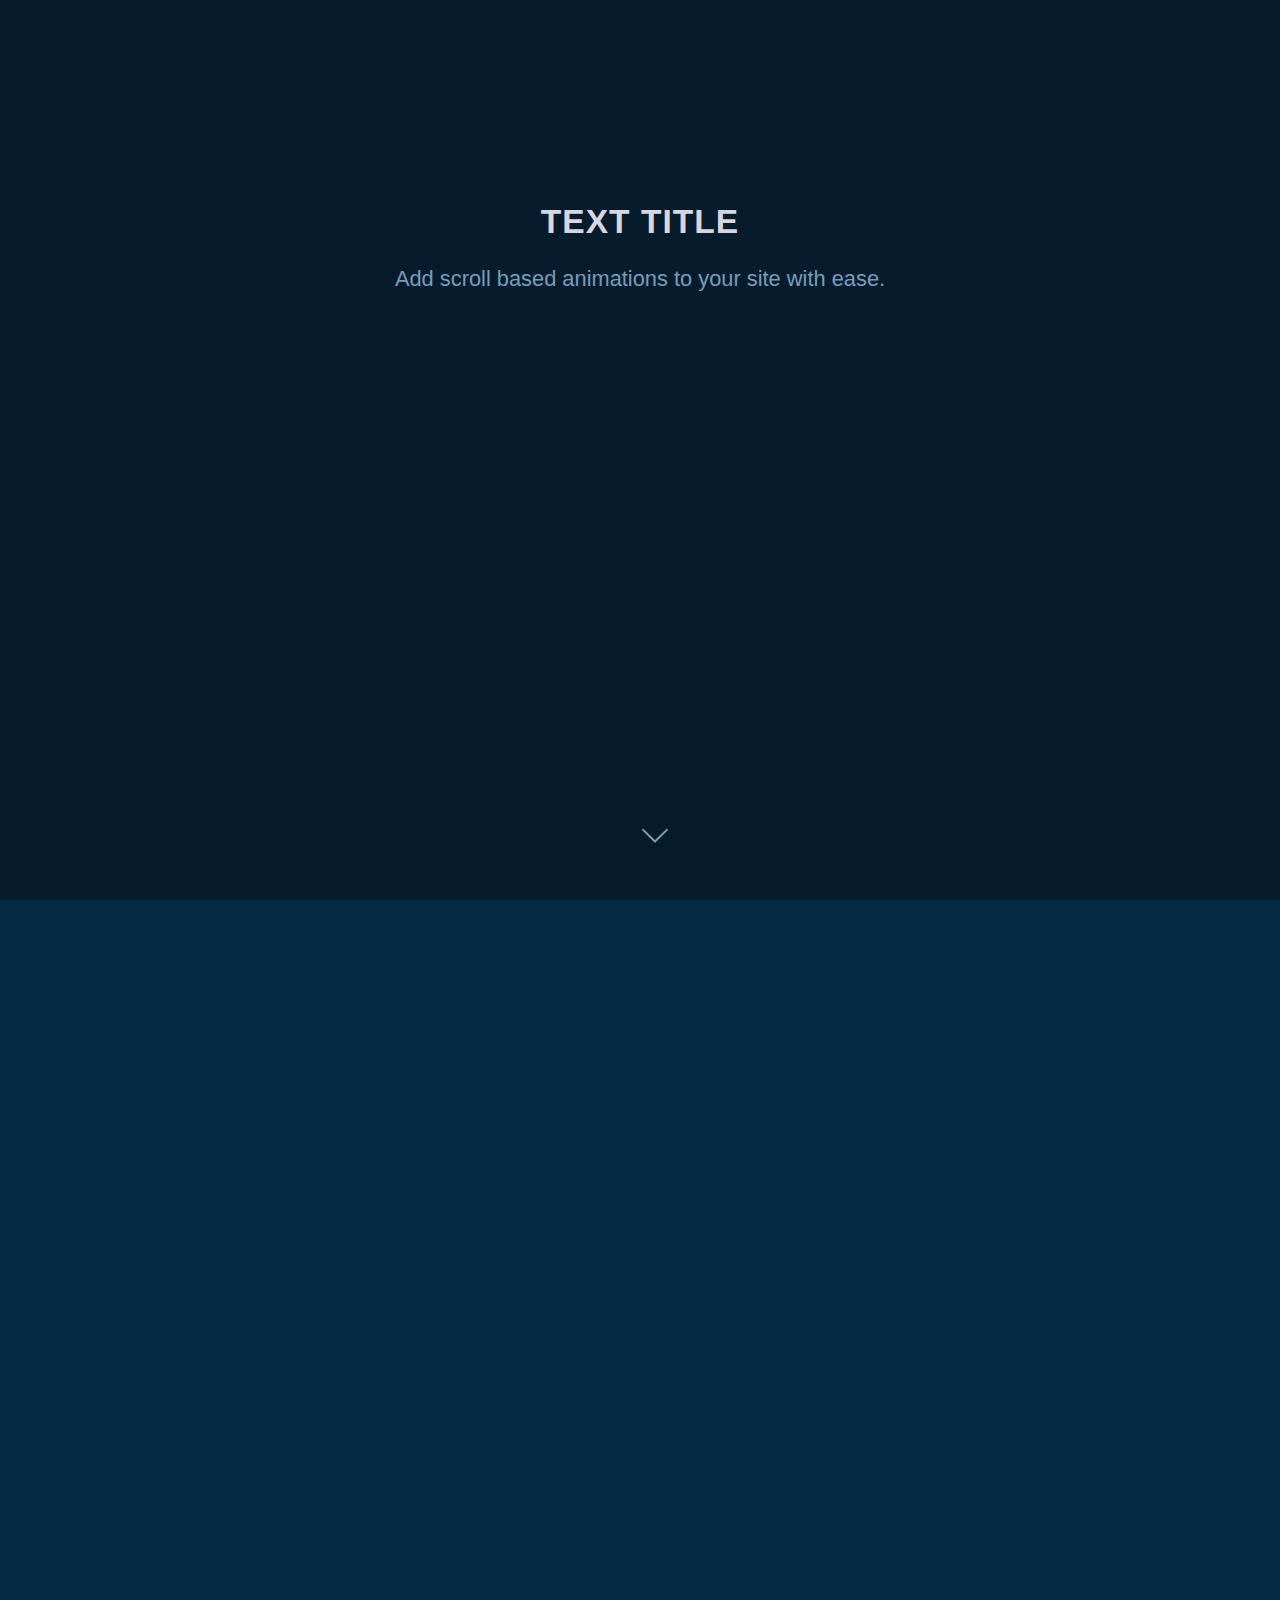
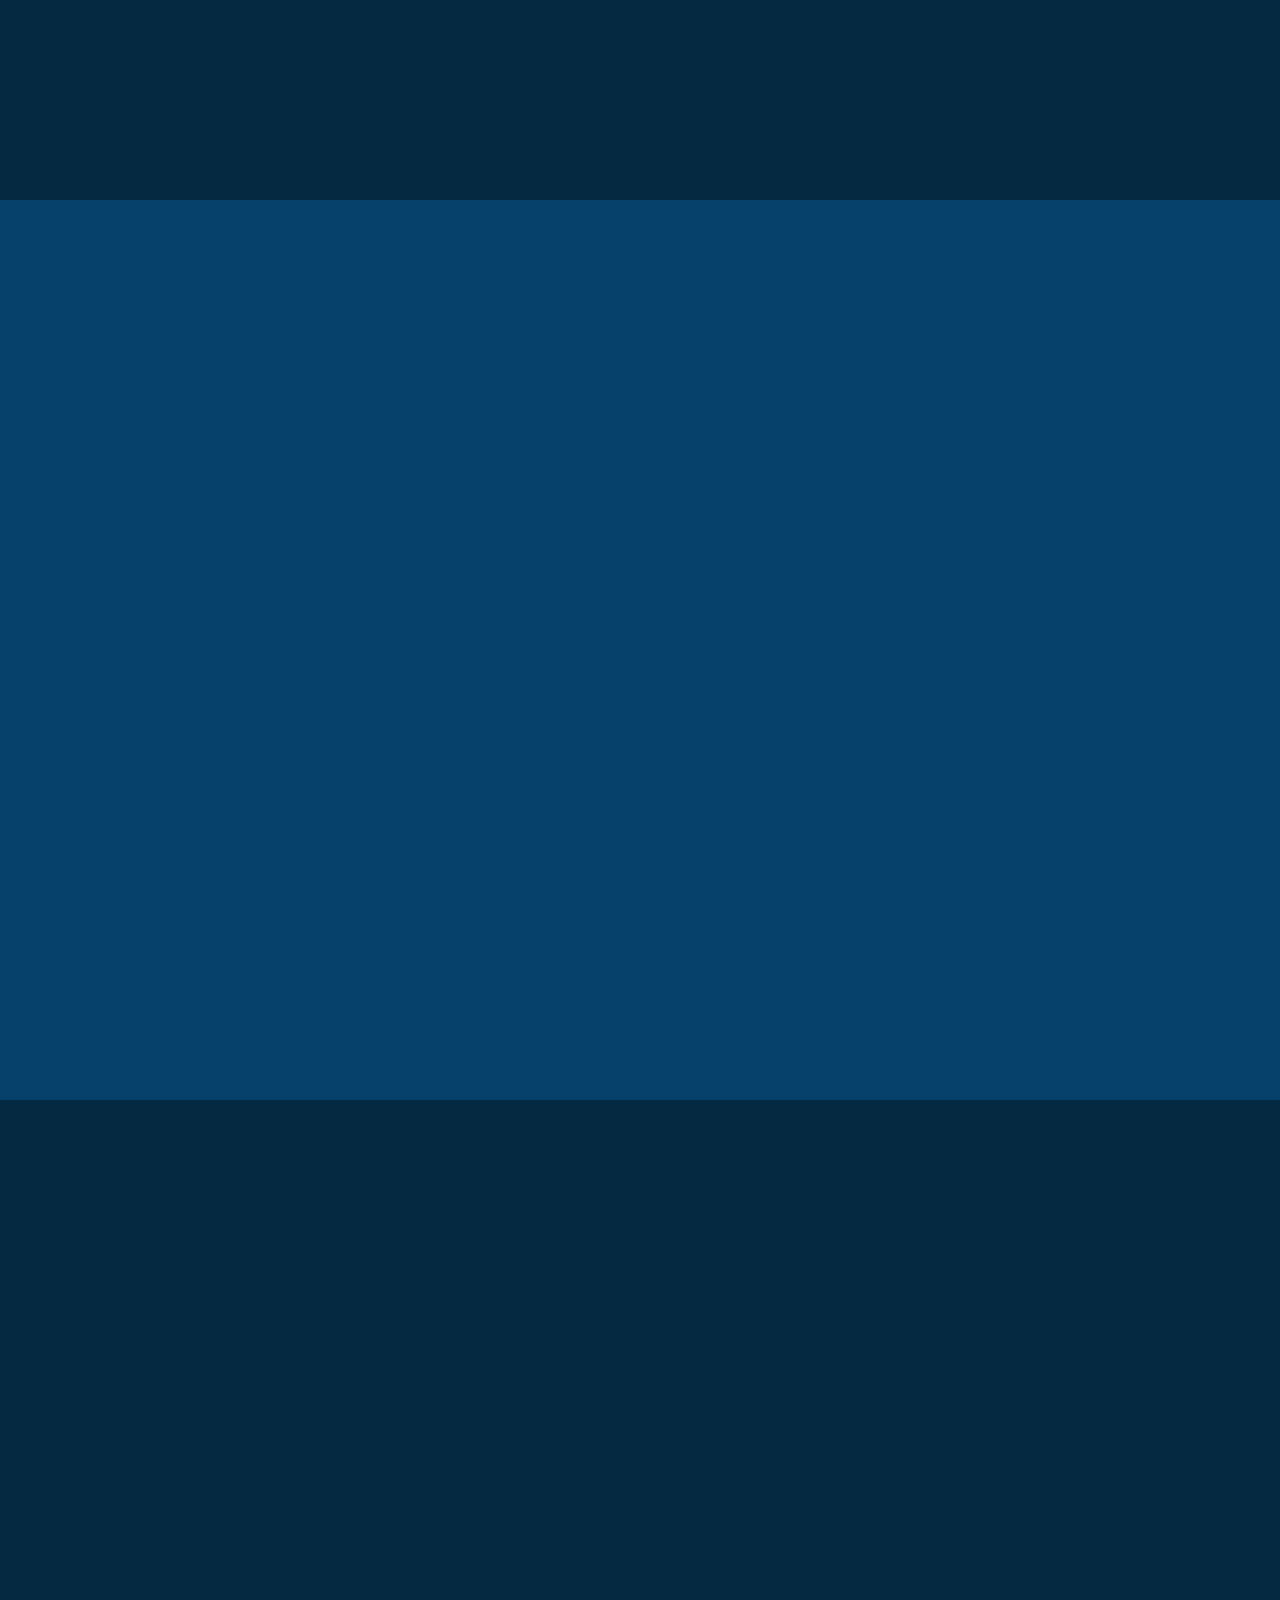
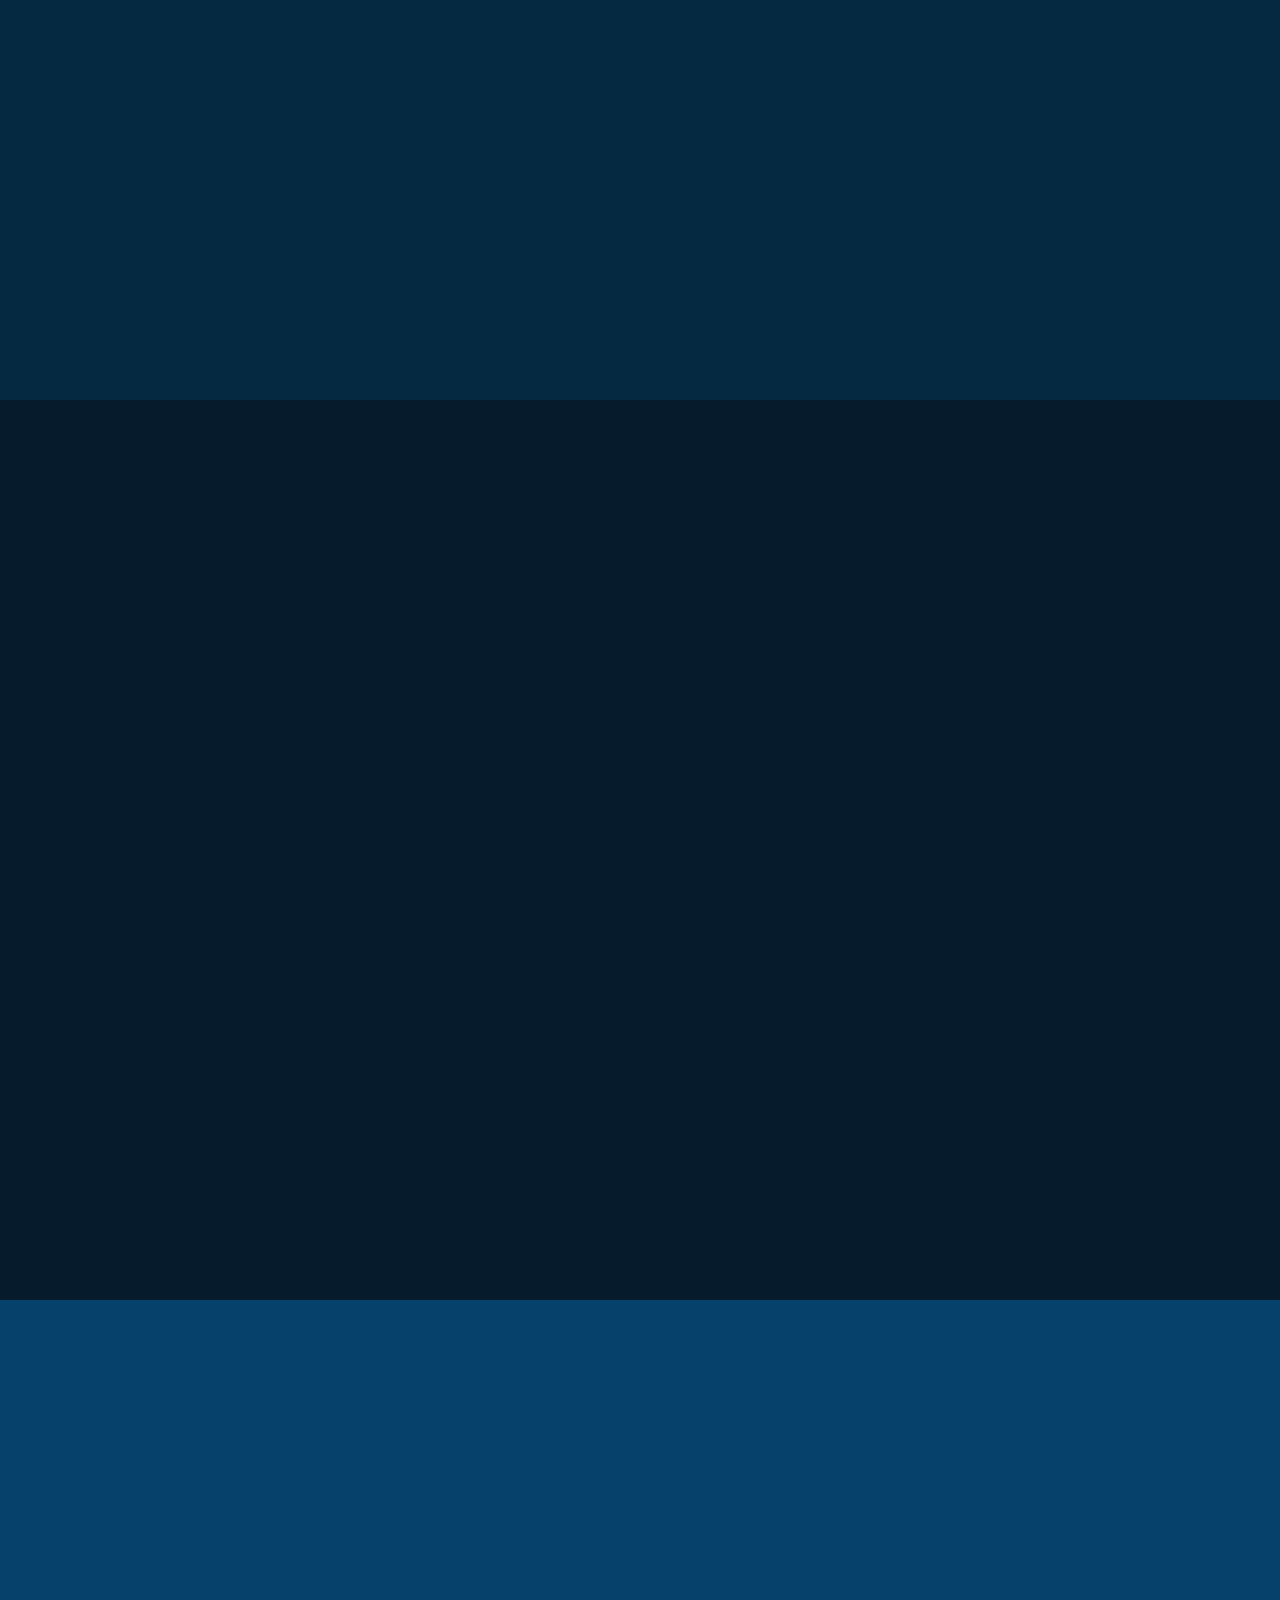
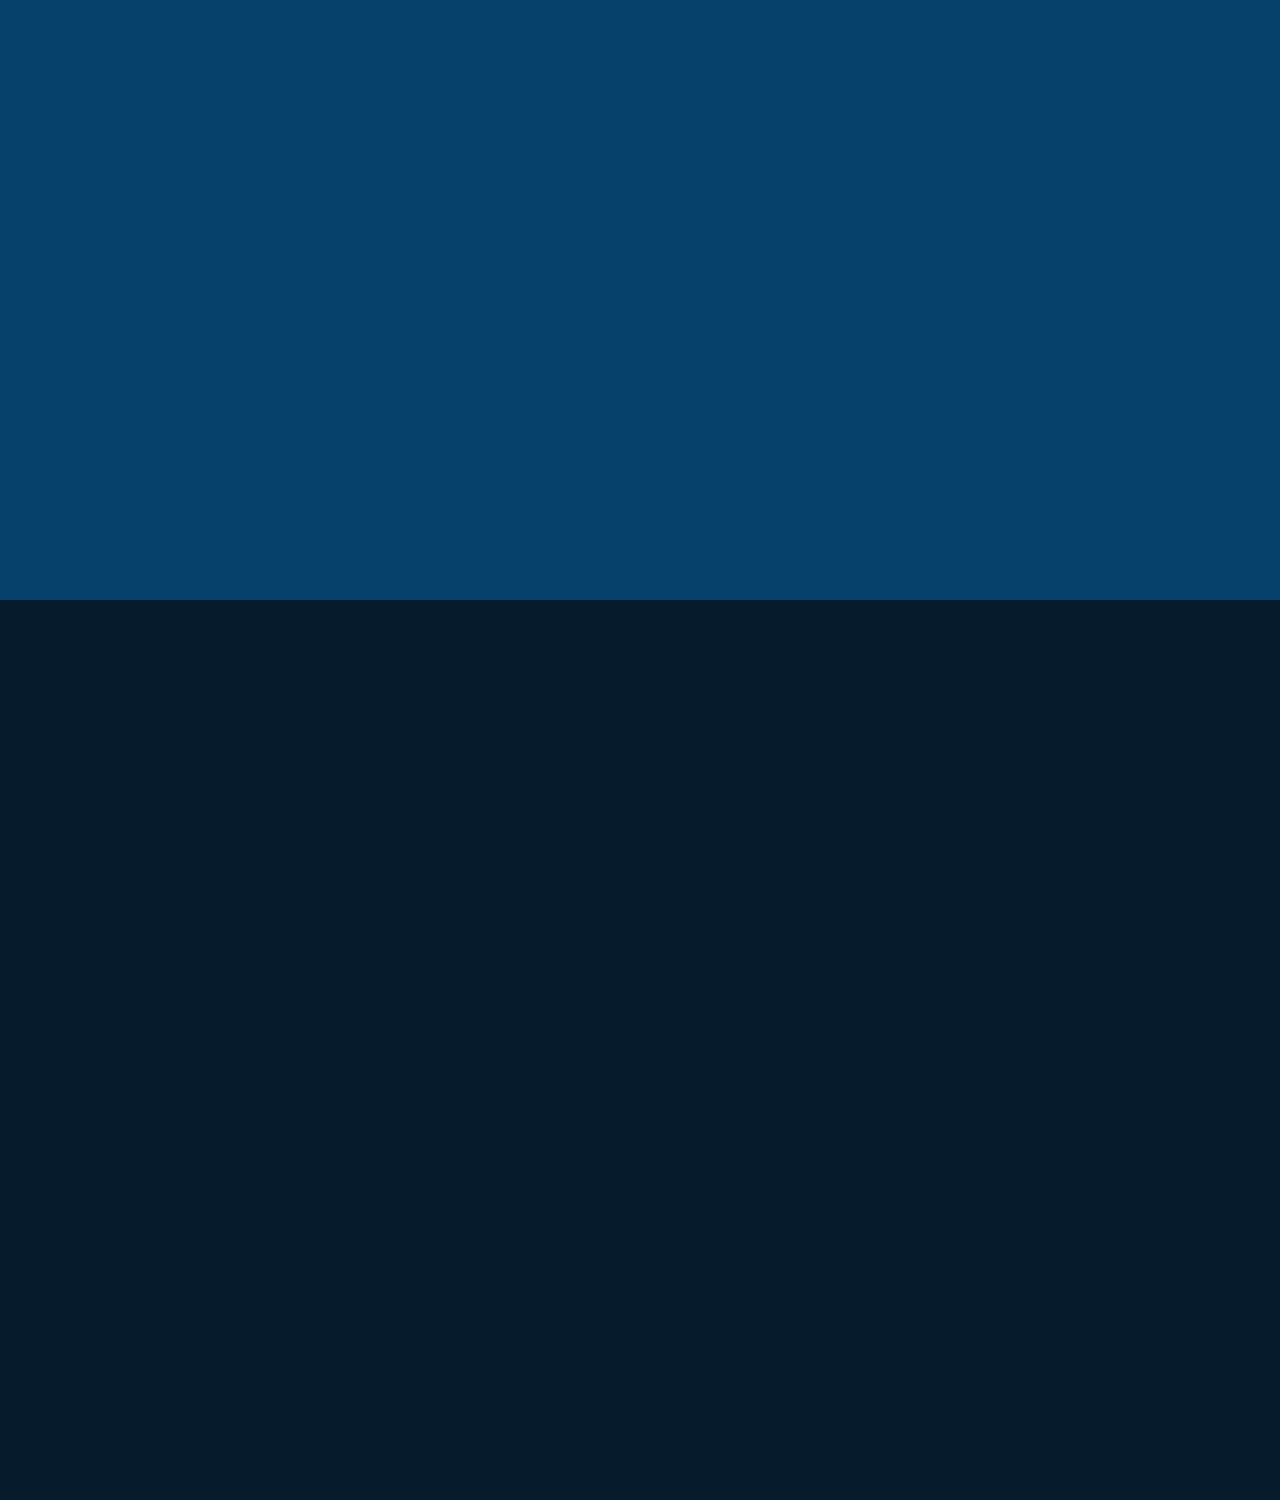
<file: anim.html>
<!DOCTYPE html>
<html lang="zh">
<head>
   <meta charset="UTF-8">
   <meta http-equiv="X-UA-Compatible" content="IE=edge,chrome=1"> 
   <meta name="viewport" content="width=device-width, initial-scale=1.0">
   <title>Scroll</title>
   <link href="https://fonts.googleapis.com/css?family=Work+Sans:200,300,500,700" rel="stylesheet">
   <link rel="stylesheet" type="text/css" href="anim3.css">
   <link href="anim.css" rel="stylesheet">
   <link href="anim2.css" rel="stylesheet">
</head>
<body>
   <div class="block">
      <h1 data-scroll="toggle(.scaleUpIn, .scaleUpOut) addHeight" class="title">Text title<span></span></h1>
      <h2 data-scroll="toggle(.fromBottomIn, .fromBottomOut) addHeight">Add scroll based animations to your site with ease.</h2>
      
      <svg viewBox="0 0 60 60">
         <path d="M52.254 18.327c0.816-0.804 2.127-0.804 2.937 0s0.813 2.103 0 2.907l-23.724 23.49c-0.81 0.804-2.121 0.804-2.937 0l-23.724-23.49c-0.81-0.804-0.81-2.103 0-2.907 0.813-0.804 2.127-0.804 2.937 0l22.257 21.423 22.254-21.423z"></path>
      </svg>
   </div>
   <div class="block">
      <h1 data-scroll="toggle(.fromTopIn, .fromTopOut) addHeight">CSS Animations</h1>
      <h2 data-scroll="toggle(.fromBottomIn, .fromBottomOut) addHeight">All animations are triggered by classes, so you can take advantage of the power that CSS3 animations give you.</h2>
   </div>
   <div class="block">
      <h1 data-scroll="toggle(.fromLeftIn, .fromLeftOut) addHeight">Vanilla JS</h1>
      <h2 data-scroll="toggle(.fromRightIn, .fromRightOut) addHeight">It's written in vanilla javascript, so you can use it with any framework.</h2>
   </div>
   <div class="block">
      <h1 data-scroll="toggle(.scaleDownIn, .scaleDownOut) addHeight">Request Animation Frame</h1>
      <h2 data-scroll="toggle(.fromBottomIn, .fromBottomOut) addHeight">It uses the window.requestAnimationFrame method so it doesn't jack the users scroll. Animations are triggered when the browser is ready for it.</h2>
   </div>
   <div class="block">
      <h1 data-scroll="toggle(.fromRightIn, .fromRightOut) addHeight">Simple syntax</h1>
      <h2 data-scroll="toggle(.fromLeftIn, .fromLeftOut) addHeight">You define the options inside the HTML attribute, so after you have initialised the ScrollTrigger you don't have to touch JavaScript again.</h2>
   </div>
   <div class="block">
      <h1 data-scroll="toggle(.fromRightIn, .fromRightOut) addHeight">Custom<span></span>izable</h1>
      <h2 data-scroll="toggle(.fromLeftIn, .fromLeftOut) addHeight">ScrollTrigger offers a range of options, from calling custom JavaScript functions to defining custom offsets and classes.</h2>
      <h3 data-scroll="toggle(.fromRightIn, .fromRightOut) addHeight" data-scroll-showCallback="counter">You scrolled past this block <span>0</span> times.</h3>
   </div>
   <div class="block">
      <h1 data-scroll="toggle(.fromRightIn, .fromRightOut) addHeight once">Versatile</h1>
      <h2 data-scroll="toggle(.fromLeftIn, .fromLeftOut) addHeight once">ScrollTrigger supports vertical and horizontal scrolling, check out the horizontal demo.</h2>
      <h3 data-scroll="toggle(.fromRightIn, .fromRightOut) addHeight once">This block only animates once.</h3>
   </div>
   








   
   <script src="anim.js"></script>
   <script>
   window.counter = function() {
      // this refers to the html element with the data-scroll-showCallback tag
      var span = this.querySelector('span');
      var current = parseInt(span.textContent);
      
      span.textContent = current + 1;
   };

   document.addEventListener('DOMContentLoaded', function(){
     ScrollTrigger.init();
   });
   </script>






















</body>
</html>
</file>
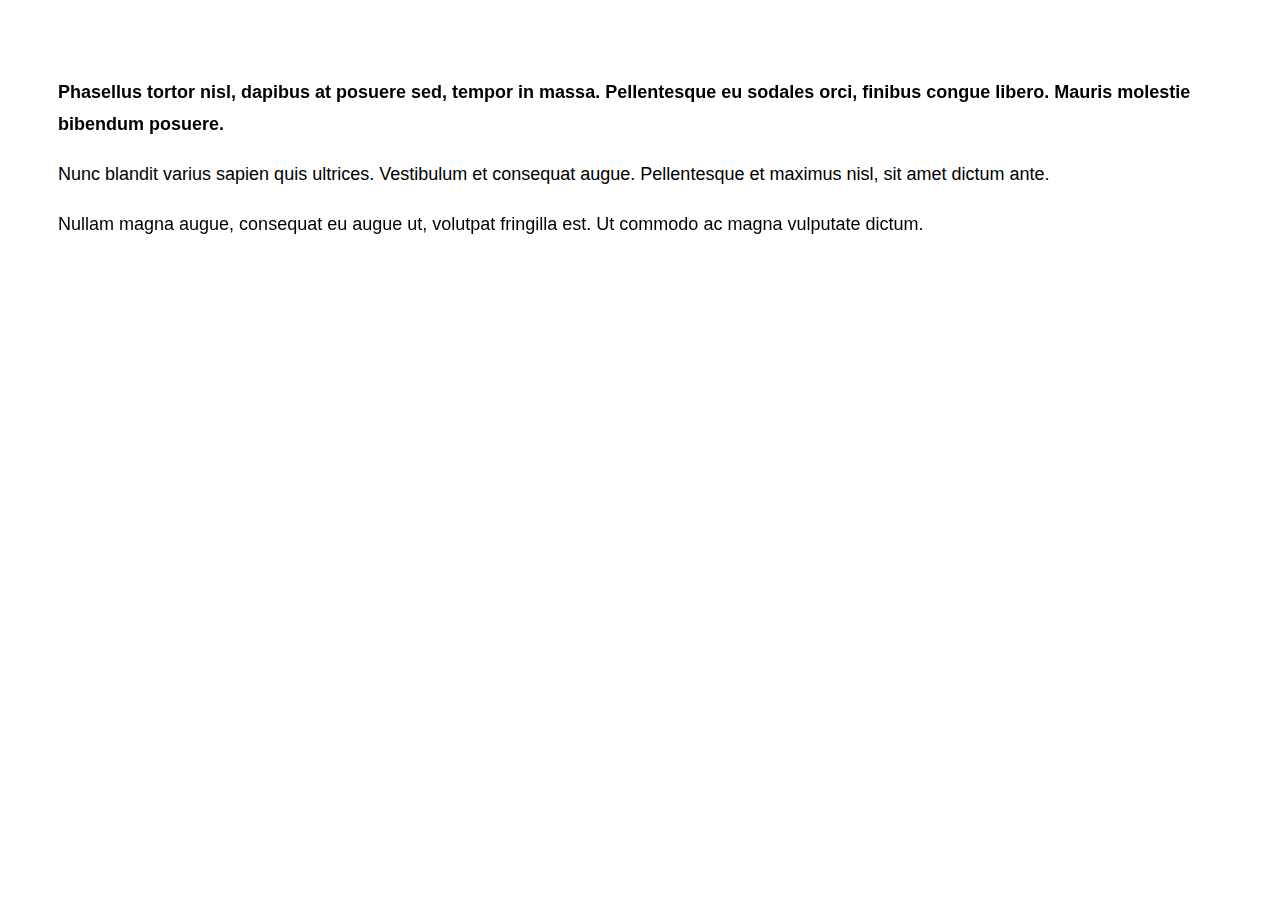
<file: anime.html>
<!DOCTYPE html>
<html>
 
<head>
  <meta name="viewport" content="width=device-width, initial-scale=1.0" />
  <title>Change Color on Scroll</title>
 
  <style>
    body {
      background-color: #FDE74C;
      transition: all 1s ease-in;
      padding: 50px;
      color: #111;
      font-family: sans-serif;
      line-height: 32px;
      font-size: 18px;
    }
 
    
    .colorOne {
      background-color: #9BC53D;
      color: #000;
    }
 
    .colorTwo {
      background-color: #FFF;
      color: #000;
    }
 
    
 
    #mainContent #firstBox {
      font-weight: bold;
      transform: translate3d(-30px, 0, 0);
      transition: all .5s ease-out;
      opacity: 0;
    }
 
    #mainContent #firstBox.active {
      
     
      transform: translate3d(0, 0, 0);
      opacity: 1;
    }
 
    #mainContent #secondBox {
      transition: all .2s ease-in-out;
      transform: translate3d(0, 30px, 0);
      opacity: 0;
    }
 
    #mainContent #secondBox.active {
   
      
      transform: translate3d(0, 0, 0);
      opacity: 1;
    }
 
    
  </style>
</head>
 
<body>
  <div id="mainContent">
  
    <p id="firstBox">Phasellus tortor nisl, dapibus at posuere sed, tempor in massa. Pellentesque eu sodales orci, finibus congue libero. Mauris molestie bibendum posuere.</p>
    <p>Nunc blandit varius sapien quis ultrices. Vestibulum et consequat augue. Pellentesque et maximus nisl, sit amet dictum ante.</p>
    <p id="secondBox">Nullam magna augue, consequat eu augue ut, volutpat fringilla est. Ut commodo ac magna vulputate dictum.</p>
  </div>
 
  <script>
    var isScrolling = false;
 
    window.addEventListener("scroll", throttleScroll, false);
 
    function throttleScroll(e) {
      if (isScrolling == false) {
        window.requestAnimationFrame(function() {
          scrolling(e);
          isScrolling = false;
        });
      }
      isScrolling = true;
    }
 
    document.addEventListener("DOMContentLoaded", scrolling, false);
 
    var listItems = document.querySelectorAll("#mainContent ol li");
    var firstBox = document.querySelector("#firstBox");
    var secondBox = document.querySelector("#secondBox");
 
    function scrolling(e) {
 
      if (isPartiallyVisible(firstBox)) {
        firstBox.classList.add("active");
 
        document.body.classList.add("colorOne");
        document.body.classList.remove("colorTwo");
      } else {
        document.body.classList.remove("colorOne");
        document.body.classList.remove("colorTwo");
      }
 
      if (isFullyVisible(secondBox)) {
        secondBox.classList.add("active");
 
        document.body.classList.add("colorTwo");
        document.body.classList.remove("colorOne");
      }
 
      for (var i = 0; i < listItems.length; i++) {
        var listItem = listItems[i];
 
        if (isPartiallyVisible(listItem)) {
          listItem.classList.add("active");
        } else {
          listItem.classList.remove("active");
        }
      }
    }
 
    function isPartiallyVisible(el) {
      var elementBoundary = el.getBoundingClientRect();
 
      var top = elementBoundary.top;
      var bottom = elementBoundary.bottom;
      var height = elementBoundary.height;
 
      return ((top + height >= 0) && (height + window.innerHeight >= bottom));
    }
 
    function isFullyVisible(el) {
      var elementBoundary = el.getBoundingClientRect();
 
      var top = elementBoundary.top;
      var bottom = elementBoundary.bottom;
 
      return ((top >= 0) && (bottom <= window.innerHeight));
    }
  </script>
</body>
 
</html>
</file>
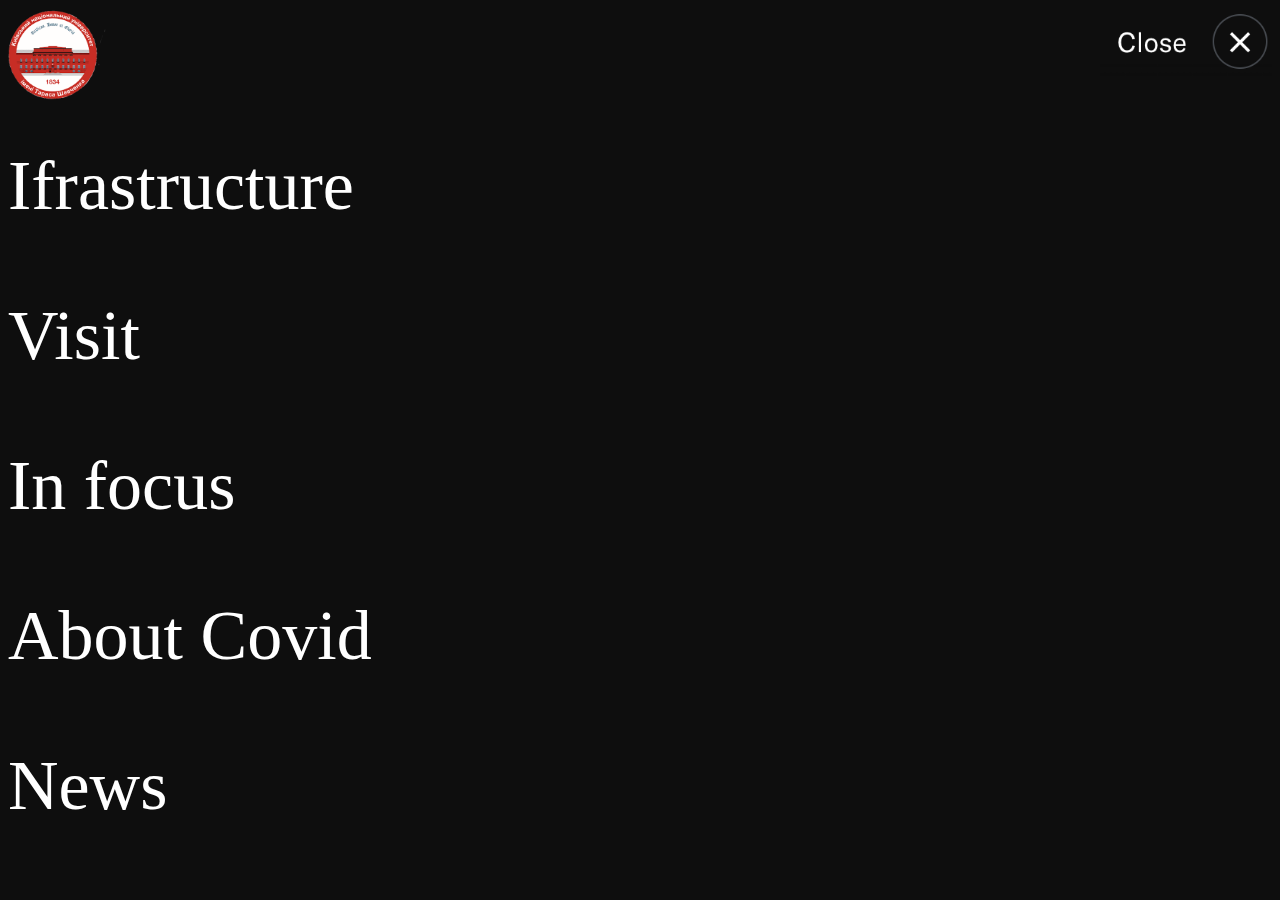
<file: demo_iframe.html>
<!DOCTYPE html>
<html lang="en">
<head>
	<meta charset="UTF-8">
	<meta name="viewport" content="width=device-width, initial-scale=1.0">
	<title>	<main>Menu</main></title>
 <style>
   
	A {
    text-decoration: none; /* Убирает подчеркивание для ссылок */
   } 
   A:hover { 
    text-decoration:underline  ;  /* Добавляем подчеркивание при наведении курсора на ссылку */
    text-decoration-thickness: 0.1em;
	text-decoration-thickness: 3px;
    color: red; /* Ссылка красного цвета */

   } 

</style>
<a href="index.html">
  <img src="KNU.png" alt="menu" style="float:left ; width: :162px ; height:92px; ">
</a>
</head>
<body style="background-color:#0e0e0e">
	<a href="index.html"><img src="close.png" alt="none" style="float:right ; width: :140px ; height:70px;"></a>


	
	

	<br>
<a href="Infrastructure.html"><p style="color:#fff ; font-size:70px;padding-top: 50px ">Ifrastructure</p></a>
<a href="visit.html"><p style="color:#fff ; font-size:70px; ">Visit</p></a>
<a href="focus.html"><p style="color:#fff ; font-size:70px; ">In focus</p></a>
<a href="covid.html"><p style="color:#fff ; font-size:70px; ">About Covid</p></a>
<a href="http://fit.univ.kiev.ua/archives/category/news"><p style="color:#fff ; font-size:70px; ">News</p></a>


	




</body>
</html>
</file>
<file: anim3.css>
/**
 * Animations
 */

.fromTopIn
{
	transition: transform 1.0s ease, opacity 1.0s ease;
	
	transform: translate(0,0);
	opacity: 1.0;
}

.fromTopOut
{
	transition: transform 1.0s ease, opacity 1.0s ease;
	
	transform: translate(0,-10px);
	opacity: 0.0;
}

.fromBottomIn
{
	transition: transform 1.0s ease, opacity 1.0s ease;
	
	transform: translate(0,0);
	opacity: 1.0;
}

.fromBottomOut
{
	transition: transform 1.0s ease, opacity 1.0s ease;
	
	transform: translate(0,10px);
	opacity: 0.0;
}

.fromLeftIn
{
	transition: transform 1.0s ease, opacity 1.0s ease;
	
	transform: translate(0,0);
	opacity: 1.0;
}

.fromLeftOut
{
	transition: transform 1.0s ease, opacity 1.0s ease;
	
	transform: translate(-10px,0);
	opacity: 0.0;
}

.fromRightIn
{
	transition: transform 1.0s ease, opacity 1.0s ease;
	
	transform: translate(0,0);
	opacity: 1.0;
}

.fromRightOut
{
	transition: transform 1.0s ease, opacity 1.0s ease;
	
	transform: translate(10px, 0);
	opacity: 0.0;
}

.scaleUpIn
{
	transition: transform 1.0s ease, opacity 1.0s ease;
	
	transform: scale(1.0,1.0);
	opacity: 1.0;
}

.scaleUpOut
{
	transition: transform 1.0s ease, opacity 1.0s ease;
	
	transform: scale(1.3,1.3);
	opacity: 0.0;
}

.scaleDownIn
{
	transition: transform 1.0s ease, opacity 1.0s ease;
	
	transform: scale(1.0,1.0);
	opacity: 1.0;
}

.scaleDownOut
{
	transition: transform 1.0s ease, opacity 1.0s ease;
	
	transform: scale(0.7,0.7);
	opacity: 0.0;
}
</file>
<file: anim.css>
/**
 * Basic layout, for animation examples, check demo.css
 */
html, body
{
        margin: 0;
        padding: 0;
}

body
{
        background: #061c2d;
        color: #d7e7f3;
        
        font-family: 'Work Sans', sans-serif;
        font-size: 22px;
        line-height: 33px;
        
        text-align: center;
}

a
{
        color: #d7e7f3;
        text-decoration: none;
        font-weight: 500;
        
        transition: color 0.25s ease;
}

a:hover
{
        color: #fff;
}

h1
{
        font-size: 4em;
        font-weight: 200;
        letter-spacing: 1px;
        text-transform: uppercase;
        line-height: normal;
        
        -webkit-font-smoothing: subpixel-antialiased;
}
h1.title{
        font-size: 2em;
        font-weight: 600;
        font-family: "Microsoft YaHei",Arial,sans-serif;
}

h2
{
        font-weight: 300;
        font-size: 1.3em;
        line-height: 1.5em;
        color: #779dba;
        
        -webkit-font-smoothing: subpixel-antialiased;
}

h3
{
        font-weight: 500;
        font-size: 1em;
        line-height: 1.5em;
        color: #d7e7f3;
        margin: 80px 0 0 0;
        
        -webkit-font-smoothing: subpixel-antialiased;
}

div.block
{
        position: relative;
        height: 80vh;
        padding: 20vh 15vw 0 15vw;
}

div.block svg
{
        position: absolute;
        bottom: 50px;
        width: 30px;
        
        animation: chevronAnimation 4s ease-in-out 0s infinite;
}

div.block svg path
{
        fill: #7e9aae;
}

div.block:nth-child(1n)
{
        background: #061c2d;
}

div.block:nth-child(2n)
{
        background: hsl(205, 84%, 14%);
}

div.block:nth-child(3n)
{
        background: hsl(205, 90%, 22%);
}


/**
 * Simple keyframes animation for the chevron on the first slide
 */
@keyframes chevronAnimation {
        0% {
                transform: translate(0,0) scale(1.0,1.0);
        }
        50% {
                transform: translate(0,5px) scale(0.8,0.8);
        }
        100% {
                transform: translate(0,0) scale(1.0,1.0);
        }
}

/**
 * Responsiveness
 */
@media screen and (max-width: 1024px)
{       
        body
        {
                font-size: 18px;
                line-height: 27px;
        }
}

@media screen and (max-width: 800px)
{       
        h1 span
        {
                display: block;
        }
        
        div.block
        {
                height: 85vh;
                padding: 15vh 15vw 0 15vw;
        }
}

@media screen and (max-width: 420px)
{       
        body
        {
                font-size: 12px;
                line-height: 18px;
        }
}

@media screen and (max-width: 360px)
{       
        h1
        {
                font-size: 3em;
        }
}
</file>
<file: anim2.css>
@font-face {
	font-family: 'icomoon';
	src:url('../fonts/icomoon.eot?rretjt');
	src:url('../fonts/icomoon.eot?#iefixrretjt') format('embedded-opentype'),
		url('../fonts/icomoon.woff?rretjt') format('woff'),
		url('../fonts/icomoon.ttf?rretjt') format('truetype'),
		url('../fonts/icomoon.svg?rretjt#icomoon') format('svg');
	font-weight: normal;
	font-style: normal;
}

[class^="icon-"], [class*=" icon-"] {
	font-family: 'icomoon';
	speak: none;
	font-style: normal;
	font-weight: normal;
	font-variant: normal;
	text-transform: none;
	line-height: 1;

	/* Better Font Rendering =========== */
	-webkit-font-smoothing: antialiased;
	-moz-osx-font-smoothing: grayscale;
}

body, html { font-size: 100%; 	padding: 0; margin: 0;}


.clearfix:before,
.clearfix:after {
	content: " ";
	display: table;
}

.clearfix:after {
	clear: both;
}

body{
	background: #494A5F;
	color: #D5D6E2;
	font-weight: 500;
	font-size: 1.05em;
	font-family: "Microsoft YaHei","宋体","Segoe UI", "Lucida Grande", Helvetica, Arial,sans-serif, FreeSans, Arimo;
}
a{ color: rgba(255, 255, 255, 0.6);outline: none;text-decoration: none;-webkit-transition: 0.2s;transition: 0.2s;}
a:hover,a:focus{color:#74777b;text-decoration: none;}
.htmleaf-container{
	margin: 0 auto;
}
</file>
